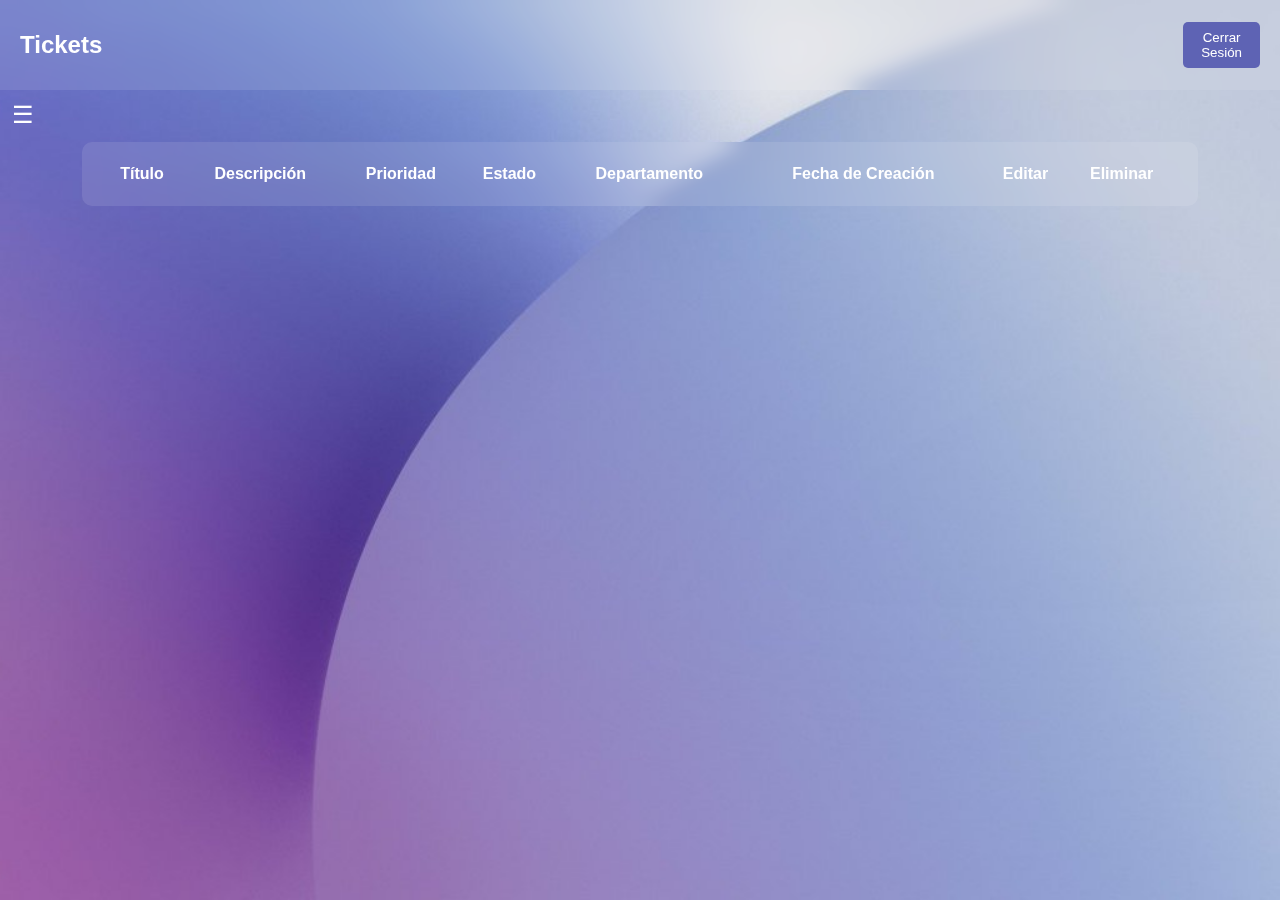
<file: index.html>
<!DOCTYPE html>
<html lang="es">
<head>
    <meta charset="UTF-8">
    <meta http-equiv="X-UA-Compatible" content="IE=edge">
    <meta name="viewport" content="width=device-width, initial-scale=1.0">
    <title>Gestión de Incidencias</title>
    <link rel="stylesheet" href="css/index.css">
</head>
<body>
    <div class="contenedor">
        <nav class="cabecera">
            <div class="titulo">Tickets</div>
            <button class="btnLogOut" onclick="cerrarSesion()">Cerrar Sesión</button>
        </nav>

        <aside class="barraLateral">
            <button class="hamburguesa" onclick="abrirListado()">☰</button>
            <ul id="listaTicketsResueltos" class="sidebar-links">
                <!-- Aquí se insertarán los tickets resueltos dinámicamente -->
            </ul>
            
        </aside>
    
        <div class="contenido">            
            <table id="tablaTickets" class="tabla">
                <thead>
                    <tr>
                        <th>Título</th>
                        <th>Descripción</th>
                        <th>Prioridad</th>
                        <th>Estado</th>
                        <th>Departamento</th>
                        <th>Fecha de Creación</th>
                        <th>Editar</th>
                        <th>Eliminar</th>
                    </tr>
                </thead>
                <tbody id="cuerpoTablaTickets">
                    <!-- Aquí se insertarán las filas dinámicamente -->
                </tbody>
            </table>
        </div>
    </div>
    <script src="js/cargarTicket.js"></script>
    <script src="js/eliminarTicket.js"></script>
    <script src="js/cerrarSesion.js"></script>
    <script>
        function abrirListado() {
            const sidebar = document.querySelector('.barraLateral');
            sidebar.classList.toggle('abierta');
        }
    </script>

    <!-- <script src="js/cargarDatosFicticios.js"></script> -->
  
</body>
</html>
</file>
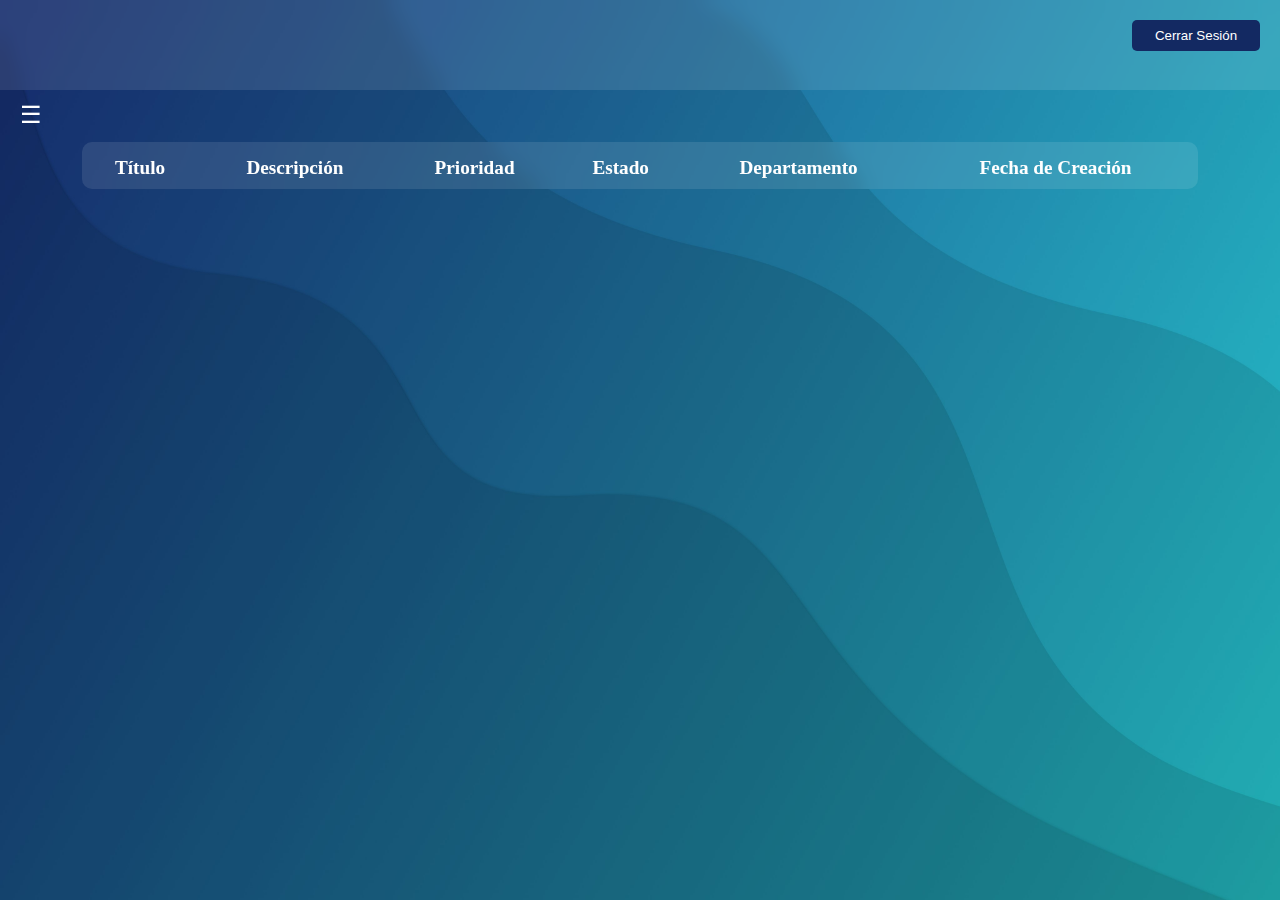
<file: JS/index.html>
<!DOCTYPE html>
<html lang="es">
<head>
    <meta charset="UTF-8">
    <meta http-equiv="X-UA-Compatible" content="IE=edge">
    <meta name="viewport" content="width=device-width, initial-scale=1.0">
    <title>Gestión de Incidencias</title>
    <link rel="stylesheet" href="css/index.css">
    <link rel="stylesheet" href="css/barraLateral.css">
    <link rel="stylesheet" href="css/btnLogOut.css">
    <link rel="icon" type="image/x-icon" href="imagenes/icono.ico">
</head>
<body>
    <div class="contenedor">
        <nav class="cabecera">
            <div class="titulo" id="nombreUsuario"></div>
            <button class="btnLogOut" onclick="cerrarSesion()">Cerrar Sesión</button>
        </nav>

        <aside class="barraLateral">
            <button class="hamburguesa" onclick="abrirListado()">☰</button>
            <h4>Tickets resueltos</h4>
            <ul id="listaTicketsResueltos" class="listaTicketsResueltos">               
                <!-- Aquí se insertarán los tickets resueltos dinámicamente -->
            </ul>
            
        </aside>
    
        <div class="contenido">            
            <table id="tablaTickets" class="tabla">
                <thead>
                    <tr class="filaTitulos">
                        <th>Título</th>
                        <th>Descripción</th>
                        <th>Prioridad</th>
                        <th>Estado</th>
                        <th>Departamento</th>
                        <th>Fecha de Creación</th>
                    </tr>
                </thead>
                <tbody id="cuerpoTablaTickets">
                    <!-- Aquí se insertarán las filas dinámicamente -->
                </tbody>
            </table>
        </div>
    </div>
    <script src="js/cargarTicket.js"></script>
    <script src="js/eliminarTicket.js"></script>
    <script src="js/cerrarSesion.js"></script>
    <script src="js/barraLateral.js"></script>        
    <script src="js/cargarDatosFicticios.js"></script>
</body>
</html>
</file>
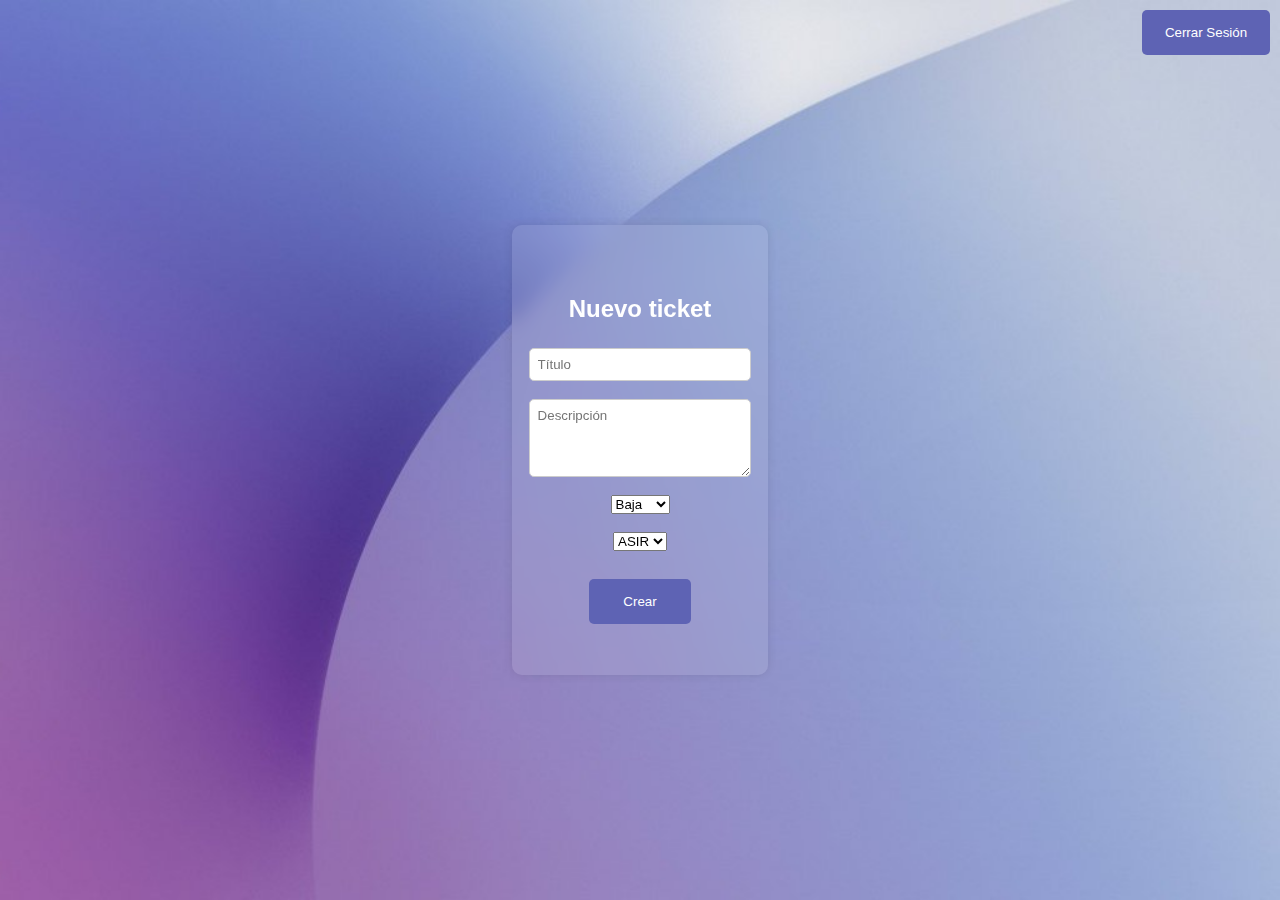
<file: crearTicket.html>
<!DOCTYPE html>
<html lang="es">
<head>
    <meta charset="UTF-8">
    <meta http-equiv="X-UA-Compatible" content="IE=edge">
    <meta name="viewport" content="width=device-width, initial-scale=1.0">
    <title>Crear ticket</title>    
    <link rel="stylesheet" href="css/crearTicket.css">        
</head>
<body>
    <form class="contenedor" id="crearTicket">
        <h2>Nuevo ticket</h2>

        <input type="text" id="titulo" name="titulo" required placeholder="Título">
        <br>
        <textarea id="descripcion" name="descripcion" rows="4" required placeholder="Descripción"></textarea>
        <br>
        <select name="prioridad" id="prioridad" required>
            <option value="Baja" selected>Baja</option>
            <option value="Media">Media</option>
            <option value="Alta">Alta</option>
        </select>
        <br>
        <select name="departamento" id="departamento" required>
            <option value="ASIR" selected>ASIR</option>
            <option value="DAW">DAW</option>
            <option value="DAM">DAM</option>
        </select>
        <br>
        <button type="submit">Crear</button>
    </form>
    <button class="btnLogOut" onclick="cerrarSesion()">Cerrar Sesión</a></button>
    <script type="module" src="js/crearTicket.js"></script>
    <script src="js/cerrarSesion.js"></script>
</body>
</html>
</file>
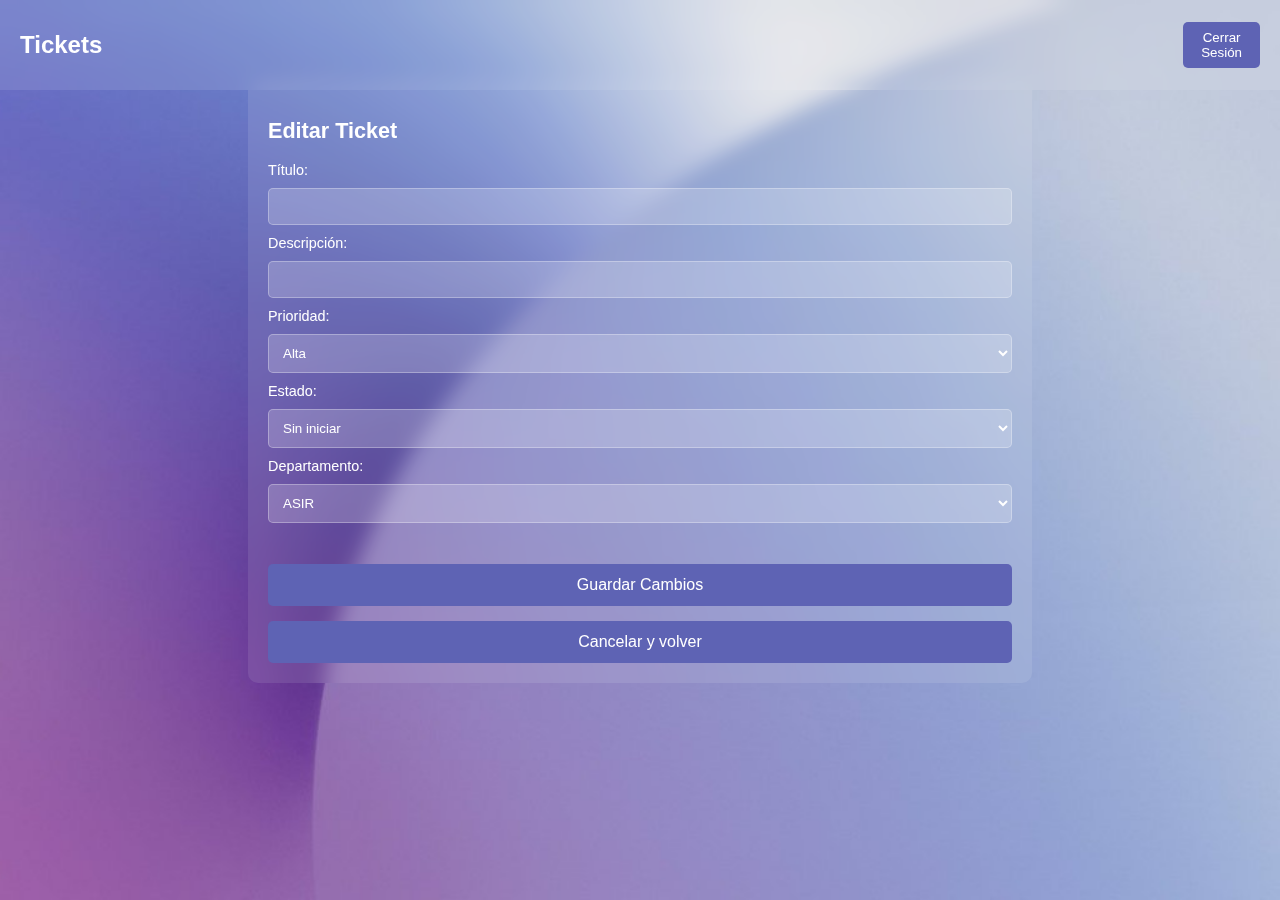
<file: formTicket.html>
<!DOCTYPE html>
<html lang="es">
<head>
    <meta charset="UTF-8">
    <meta http-equiv="X-UA-Compatible" content="IE=edge">
    <meta name="viewport" content="width=device-width, initial-scale=1.0">
    <title>Editar Ticket</title>
    <link rel="stylesheet" href="css/index.css">
</head>
<body>
    <div class="contenedor">
        <nav class="cabecera">
            <div class="titulo">Tickets</div>
            <button class="btnLogOut" onclick="cerrarSesion()">Cerrar Sesión</button>
        </nav>
    
        <div class="contenido">
            <form>            
                <h2>Editar Ticket</h2>
        
                Título: <input type="text" name="titulo">
                <br>
                Descripción: <input type="text" name="descripcion">
                <br>
                Prioridad: 
                <select name="prioridad">
                    <option value="Alta">Alta</option>
                    <option value="Media">Media</option>
                    <option value="Baja">Baja</option>
                </select>
                <br>
                Estado: 
                <select name="estado">
                    <option value="Sin iniciar">Sin iniciar</option>
                    <option value="En progreso">En progreso</option>
                    <option value="Resuelto">Resuelto</option>
                </select>
                <br>
                Departamento: 
                <select name="departamento">
                    <option value="ASIR">ASIR</option>
                    <option value="DAW">DAW</option>
                    <option value="DAM">DAM</option>
                </select>
                <br>
                <br>
                <button type="button" onclick="guardarCambios()">Guardar Cambios</button>
                <button type="button" onclick="cancelarYVolver()">Cancelar y volver</button>
            </form> 
        </div>
    </div>
    <script src="js/cerrarSesion.js"></script>
    <script>
        window.onload = function() {
            // Obtener el ticket desde sessionStorage
            let ticket = JSON.parse(sessionStorage.getItem("ticketToEdit"));

            if (ticket) {
                // Llenar los campos del formulario con los datos del ticket
                document.querySelector('input[name="titulo"]').value = ticket.titulo;
                document.querySelector('input[name="descripcion"]').value = ticket.descripcion;
                document.querySelector('select[name="prioridad"]').value = ticket.prioridad;
                document.querySelector('select[name="estado"]').value = ticket.estado;
                document.querySelector('select[name="departamento"]').value = ticket.departamento;
            } else {
                console.error("No se encontró el ticket para editar.");
            }
        };
    </script>
    <script>
        function guardarCambios() {
            // Obtener el ticket original
            let ticketOriginal = JSON.parse(sessionStorage.getItem("ticketToEdit"));
            let tickets = JSON.parse(localStorage.getItem("tickets")) || [];
            
            // Obtener el nuevo departamento seleccionado
            const nuevoDepartamento = document.querySelector('select[name="departamento"]').value;
            
            // Asignar técnico según el nuevo departamento (como en crearTicket.js)
            let nuevoTecnico;
            switch (nuevoDepartamento) {
                case "DAM":
                    nuevoTecnico = "carol";
                    break;
                case "DAW":
                    nuevoTecnico = "hugo";
                    break;
                case "ASIR":
                    nuevoTecnico = "julio";
                    break;
                default:
                    nuevoTecnico = ticketOriginal.tecnico; // Por si hay un valor inesperado
            }

            // Actualizar datos del ticket
            const ticketActualizado = {
                ...ticketOriginal,
                titulo: document.querySelector('input[name="titulo"]').value,
                descripcion: document.querySelector('input[name="descripcion"]').value,
                prioridad: document.querySelector('select[name="prioridad"]').value,
                estado: document.querySelector('select[name="estado"]').value,
                departamento: nuevoDepartamento,
                tecnico: nuevoTecnico
            };
            
            // Reemplazar el ticket en el array
            const index = tickets.findIndex(t => t.id === ticketOriginal.id);
            tickets[index] = ticketActualizado;
            
            // Guardar y redirigir
            localStorage.setItem("tickets", JSON.stringify(tickets));
            window.location.href = "index.html";
        }

        function cancelarYVolver() {
            window.location.href = "index.html";
        }

    </script>
  
</body>
</html>
</file>
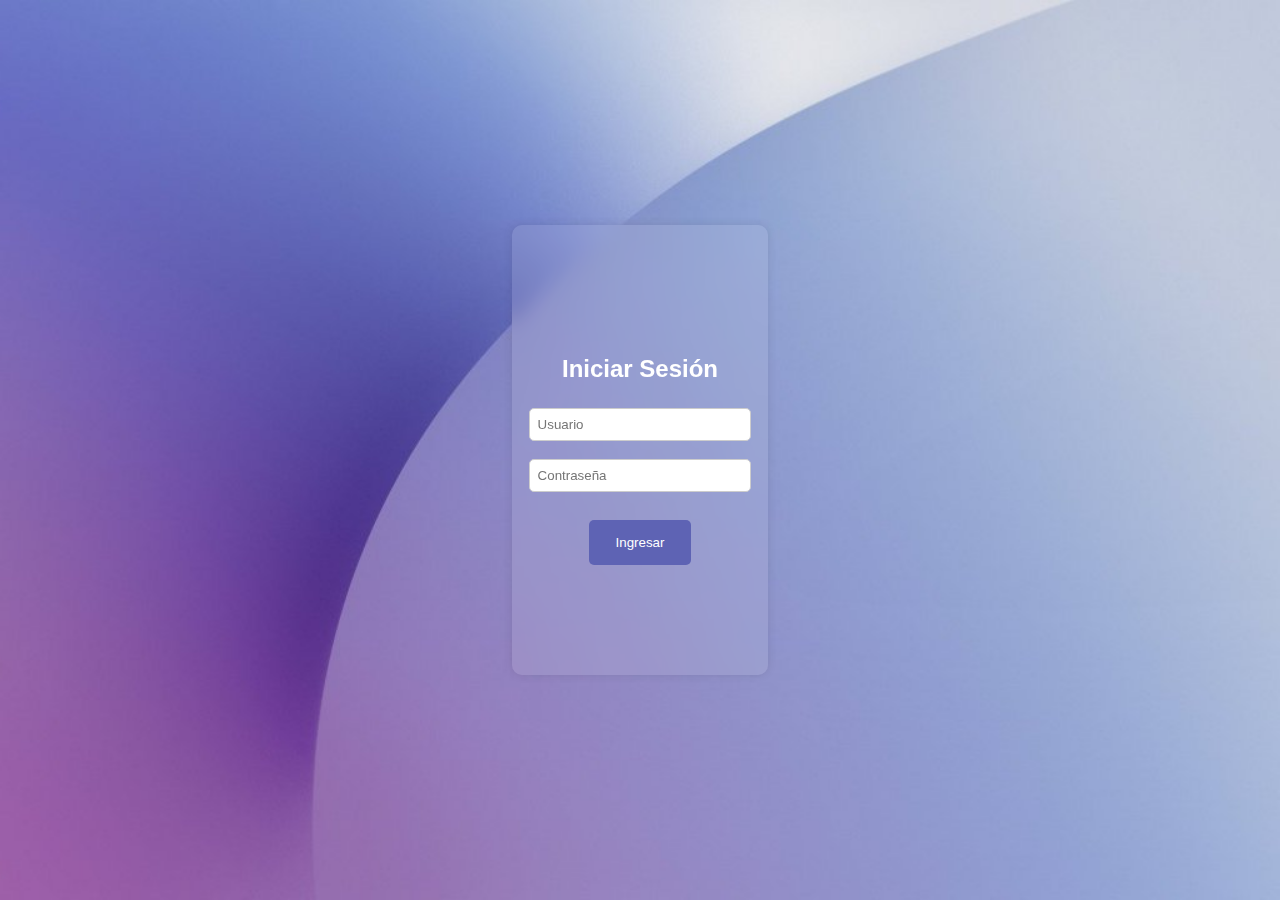
<file: login.html>
<!DOCTYPE html>
<html lang="es">
<head>
    <meta charset="UTF-8">
    <meta name="viewport" content="width=device-width, initial-scale=1.0">
    <title>Login</title>
    <link rel="stylesheet" href="css/login.css">    
</head>
<body>
    <div id="aviso" class="aviso">
        <p>Usuario o contraseña incorrectos</p>
    </div>
    <form class="contenedor" id="loginForm" onsubmit="event.preventDefault(); iniciarSesion();">            
        <h2>Iniciar Sesión</h2>

        <input type="text" id="usuario" required placeholder="Usuario" autocomplete="off">
        <br>
        <input type="password" id="password" required placeholder="Contraseña">
        <br>

        <button type="submit" onclick="iniciarSesion()">Ingresar</button>
    </form>    

    <script type="module" src="./js/comprobarCredenciales.js"></script>
</body>
</html>
</file>
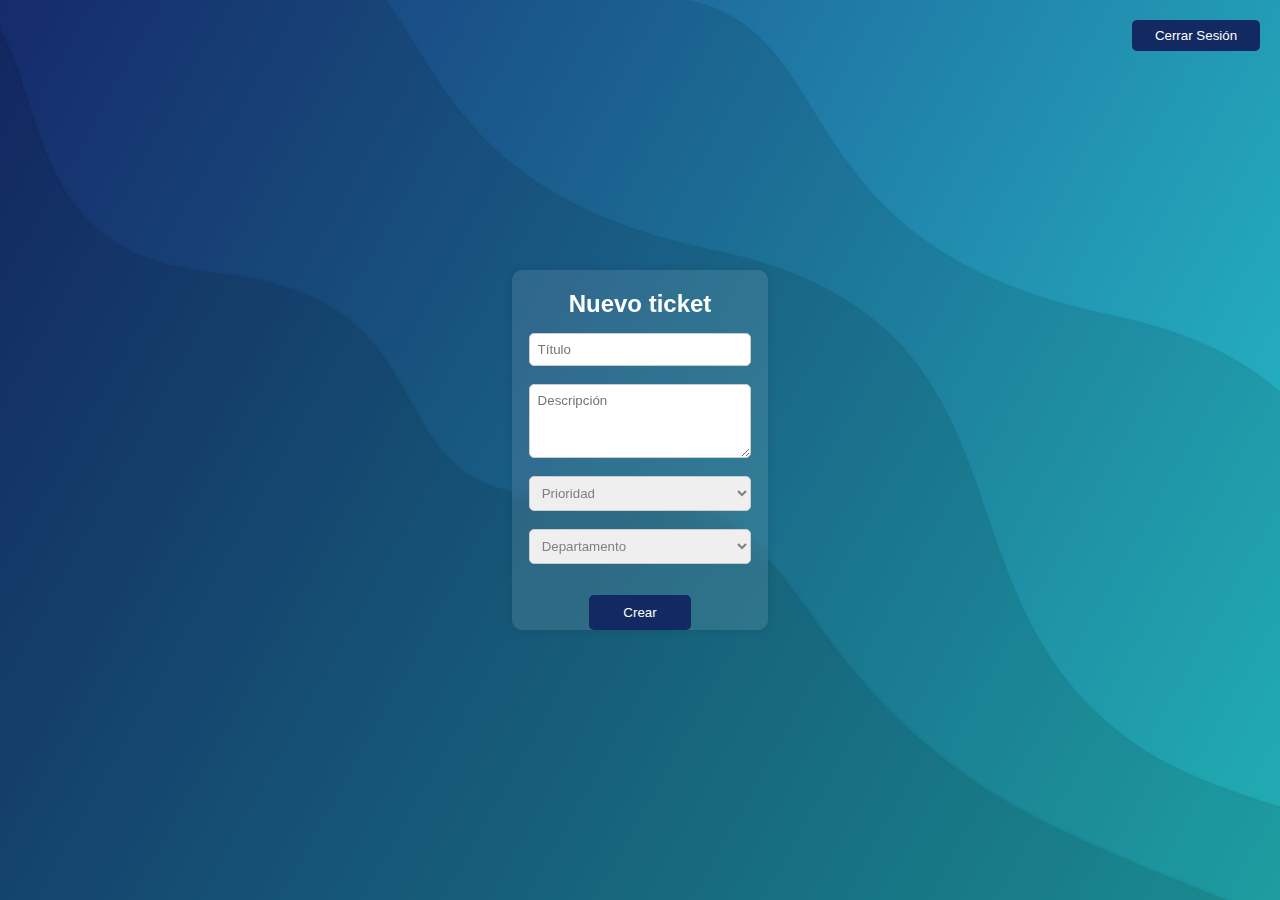
<file: JS/crearTicket.html>
<!DOCTYPE html>
<html lang="es">
<head>
    <meta charset="UTF-8">
    <meta http-equiv="X-UA-Compatible" content="IE=edge">
    <meta name="viewport" content="width=device-width, initial-scale=1.0">
    <title>Crear ticket</title>    
    <link rel="stylesheet" href="css/crearTicket.css">       
    <link rel="stylesheet" href="css/aviso.css">        
    <link rel="stylesheet" href="css/btnLogOut.css">     
    <link rel="icon" type="image/x-icon" href="imagenes/icono.ico">   
</head>
<body>
    <div id="aviso" class="aviso"></div>
    <form class="contenedor" id="crearTicket">
        <h2>Nuevo ticket</h2>

        <input type="text" id="titulo" name="titulo" required placeholder="Título" autocomplete="off">
        <br>
        <textarea id="descripcion" name="descripcion" rows="4" required placeholder="Descripción"></textarea>
        <br>
        <select name="prioridad" id="prioridad" required placeholder="prioridad">
            <option value=0 disabled selected hidden>Prioridad</option>
            <option value="Baja">Baja</option>
            <option value="Media">Media</option>
            <option value="Alta">Alta</option>
        </select>
        <br>
        <select name="departamento" id="departamento" required>
            <option value=0 disabled selected hidden>Departamento</option>
            <option value="ASIR">ASIR</option>
            <option value="DAW">DAW</option>
            <option value="DAM">DAM</option>
        </select>
        <br>
        <button type="submit">Crear</button>
    </form>
    <button class="btnLogOut" onclick="cerrarSesion()">Cerrar Sesión</a></button>


    <script type="module" src="js/crearTicket.js"></script>
    <script src="js/cerrarSesion.js"></script>
</body>
</html>
</file>
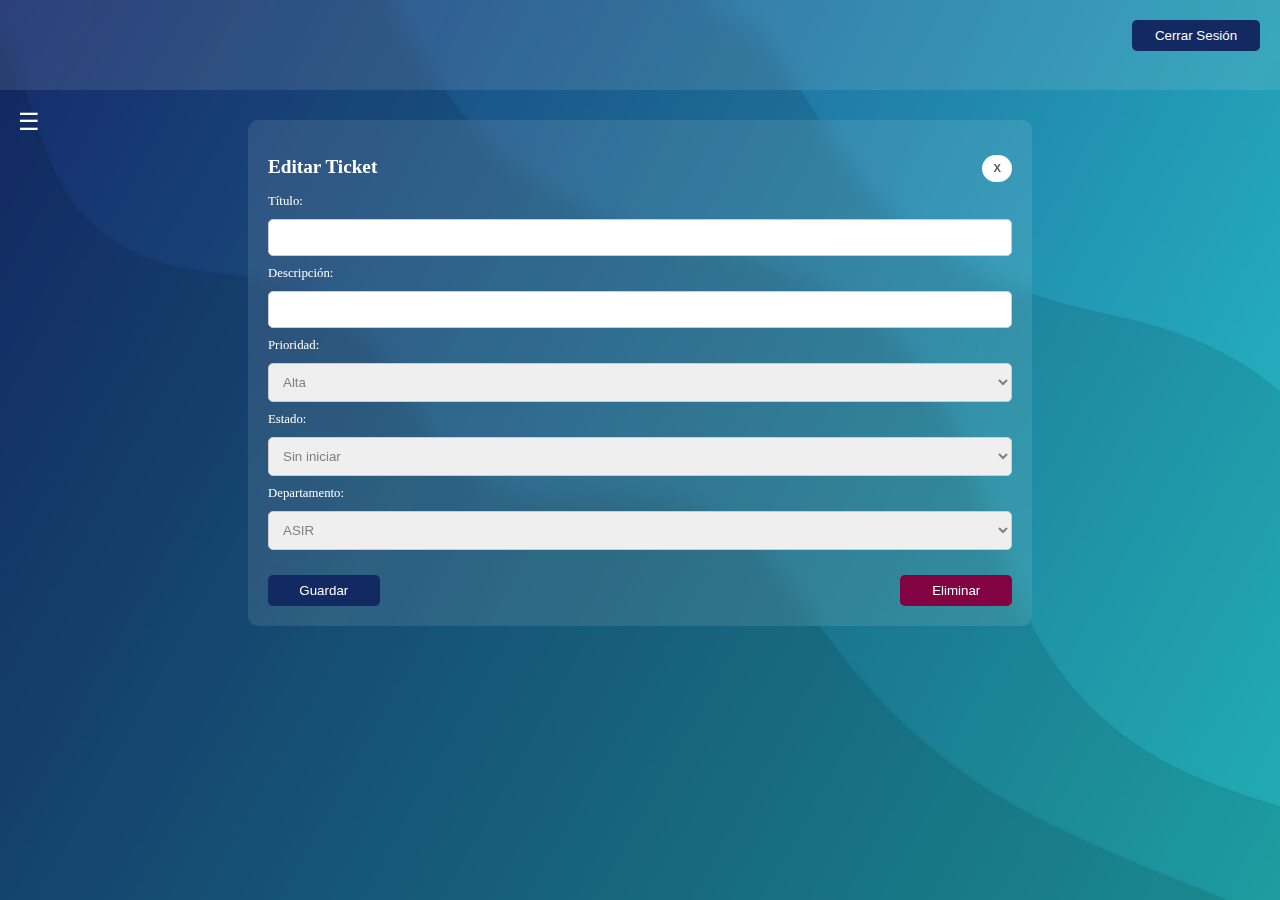
<file: JS/editarTicket.html>
<!DOCTYPE html>
<html lang="es">
<head>
    <meta charset="UTF-8">
    <meta http-equiv="X-UA-Compatible" content="IE=edge">
    <meta name="viewport" content="width=device-width, initial-scale=1.0">
    <title>Editar Ticket</title>
    <link rel="stylesheet" href="css/editarTicket.css">
    <link rel="stylesheet" href="css/barraLateral.css">
    <link rel="stylesheet" href="css/btnLogOut.css">
    <link rel="stylesheet" href="css/aviso.css">
    <link rel="icon" type="image/x-icon" href="imagenes/icono.ico">
</head>
<body>   
    <div id="aviso" class="aviso"></div>
         
    <div class="contenedor">
        <div id="aviso" class="aviso"></div>
        <nav class="cabecera">
            <div class="titulo" id="nombreUsuario"></div>
            <button class="btnLogOut" onclick="cerrarSesion()">Cerrar Sesión</button>
        </nav>
        
        <aside class="barraLateral">
            <button class="hamburguesa" onclick="abrirListado()">☰</button>
            <h4>Tickets</h4>
            <ul id="listaTicketsResueltos" class="listaTicketsResueltos">               
                <!-- Aquí se insertarán los tickets resueltos dinámicamente -->
            </ul>
            
        </aside>

        <div class="contenido">
            <form>    
                <div class="contenedorFlex">
                    <h2>Editar Ticket</h2>
                    <button type="button" class="btnVolver" onclick="cancelarYVolver()">X</button>
                </div>        
                
                <label>Título:</label> 
                <input type="text" name="titulo">
                <br>

                <label>Descripción:</label> 
                <input type="text" class="descripcion" name="descripcion">
                <br>
                 
                <label>Prioridad:</label> 
                <select name="prioridad">
                    <option value="Alta">Alta</option>
                    <option value="Media">Media</option>
                    <option value="Baja">Baja</option>
                </select>
                <br>
                
                <label>Estado:</label> 
                <select name="estado">
                    <option value="Sin iniciar">Sin iniciar</option>
                    <option value="En progreso">En progreso</option>
                    <option value="Resuelto">Resuelto</option>
                </select>
                <br>
                
                <label>Departamento:</label> 
                <select name="departamento">
                    <option value="ASIR">ASIR</option>
                    <option value="DAW">DAW</option>
                    <option value="DAM">DAM</option>
                </select>
                <br>
                <br>
                <div class="contenedorFlex">
                    <button type="button" class="btnGuardar" onclick="guardarCambios()">Guardar</button>  
                    <button type="button" class="btnEliminar" onclick="eliminarTicket()">Eliminar</button>              
                </div> 
            </form> 
        </div>
    </div>    
    <script src="js/cerrarSesion.js"></script>
    <script src="js/listaLateral.js"></script>
    <script src="js/eliminarTicket.js"></script>
    <script src="js/editarTicket.js"></script>
    <script src="js/barraLateral.js"></script>
</body>
</html>
</file>
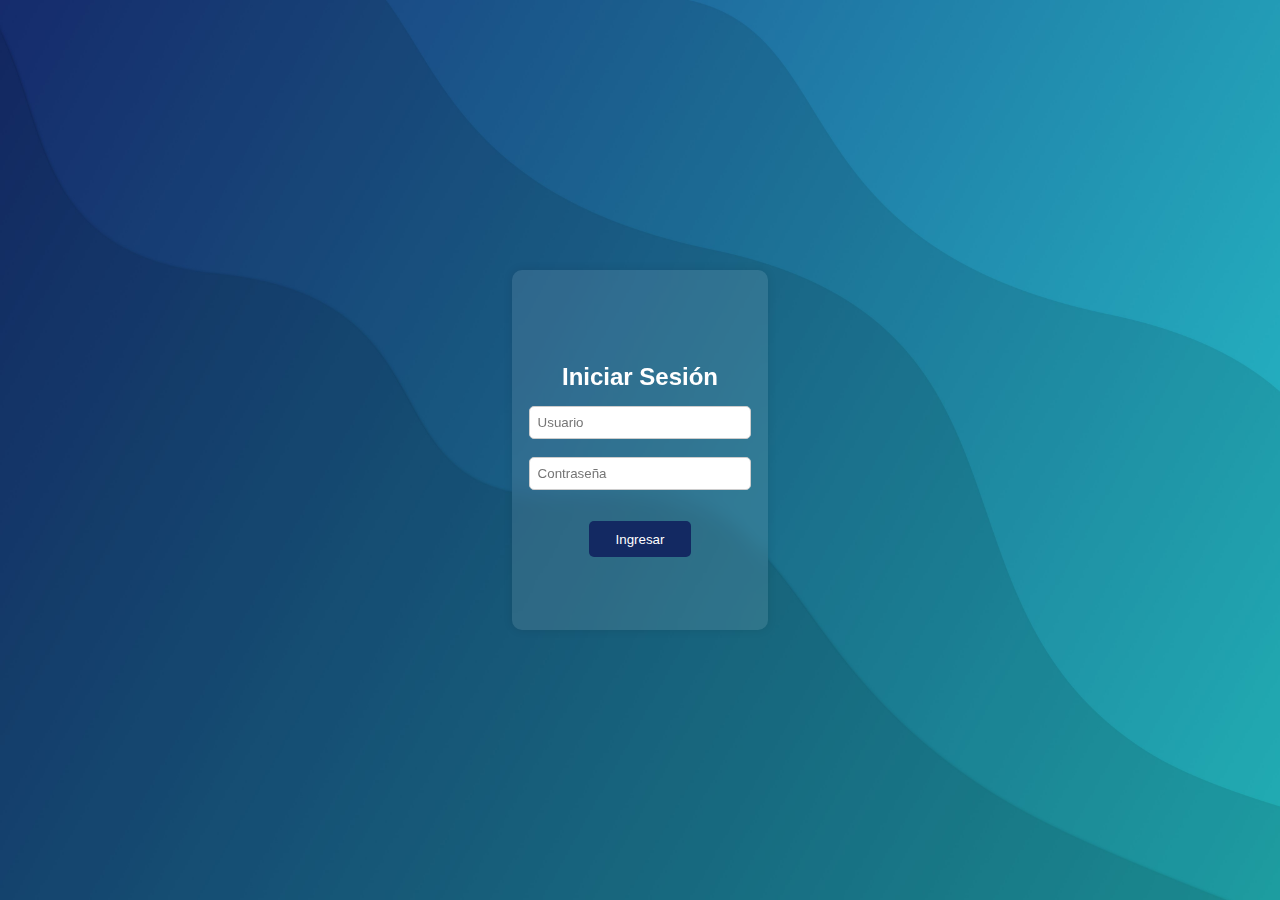
<file: JS/login.html>
<!DOCTYPE html>
<html lang="es">
<head>
    <meta charset="UTF-8">
    <meta name="viewport" content="width=device-width, initial-scale=1.0">
    <title>Login</title>
    <link rel="stylesheet" href="css/login.css">    
    <link rel="stylesheet" href="css/aviso.css">    
    <link rel="icon" type="image/x-icon" href="imagenes/icono.ico">
</head>
<body>
    <div id="aviso" class="aviso"></div>
    
    <form class="contenedor" id="loginForm">            
        <h2>Iniciar Sesión</h2>

        <input type="text" id="usuario" required placeholder="Usuario" autocomplete="off">
        <br>
        <input type="password" id="password" required placeholder="Contraseña">
        <br>

        <button type="submit">Ingresar</button>
    </form>    

    <script type="module" src="./js/comprobarCredenciales.js"></script>
</body>
</html>
</file>
<file: css/index.css>
body {
    margin: 0;
    font-family: Arial, sans-serif;
    background: url('../imagenes/background.jpg') no-repeat center center fixed;
    background-size: cover;
    color: #fff;    
    font-size:0.9rem;
}

.contenedor {
    display: flex;
    min-height: 100vh;
}

.cabecera {
    width: 100%;
    height:10%;
    background: rgba(255, 255, 255, 0.1);
    backdrop-filter: blur(10px);
    display: flex;
    justify-content: space-between;
    align-items: center;
    position: fixed;
    top: 0;
    left: 0;
    z-index: 1000;
}

.cabecera .titulo {
    font-size: 1.5rem;
    font-weight: bold;
    margin: 20px;
}

.barraLateral {
    width: 10%;
    height: 100vh;
    background: rgba(255, 255, 255, 0.1);
    backdrop-filter: blur(10px);
    position: fixed;
    top: 10%;
    left: -10%;
    transition: left 0.3s ease;
}

.barraLateral.abierta {
    left: 0;
}

.barraLateral a {
    color: #fff;
    text-decoration: none;
    font-size: 18px;
}

.hamburguesa {
    background: none;
    border: none;
    color: #fff;
    font-size: 24px;
    cursor: pointer;
    position: absolute;
    right: -40px;
    top: 10px;
}

/* Contenido principal */
.contenido {
    width: 80%;
    padding: 80px 20px 20px;
    flex-grow: 1;
    transition: margin-left 0.3s ease;
}

.barraLateral.abierta ~ .contenido {
    margin-left: 150px;
}

.tabla {
    width:90%;
    background: rgba(255, 255, 255, 0.1);
    backdrop-filter: blur(10px);
    padding: 20px;
    border-radius: 10px;
    margin: 0 auto;
    margin-top: 5%;
}

.tabla h2 {
    margin-top: 0;
}

.tabla label {
    display: block;
    margin-bottom: 5px;
    font-weight: bold;
}
.tabla tr{
    font-size:1rem;
}
.tabla tr:hover{
    background: rgba(255, 255, 255, 0.2);
    color: #fff;
    cursor:pointer;
}

.tabla td{
    width:fit-content;
    text-align:center;
    font-size:0.8rem;    
}
.tabla input,
.tabla textarea,
.tabla select{
    margin:0;
    width: 90%;
    padding: 10px;
    border: none;
    border-radius: 5px;
    background: rgba(255, 255, 255, 0.2);
    color: #fff;
}

.btnLogOut {    
    padding:8px;
    border-radius: 5px;
    width: 6%;
    height:fit-content;
    background-color: #5e63b4;
    color: white;
    border: none;
    cursor: pointer;
    text-align:center;
    text-decoration:none;
    margin:20px;
}
.btnLogOut:hover, .btnLogOut:active  {
    background-color: #3f437b;
    font-size:0.7rem;
}

.contenido form {
    width: 60%;
    margin: 0 auto;
    background: rgba(255, 255, 255, 0.1);
    backdrop-filter: blur(10px);
    padding: 20px;
    border-radius: 10px;
}

.contenido form input[type="text"],
.contenido form select {
    width: 100%;
    padding: 10px;
    margin: 10px 0; /* Mismo margen para todos */
    box-sizing: border-box; /* Evita desbordamiento */
    background: rgba(255, 255, 255, 0.2);
    border: 1px solid rgba(255, 255, 255, 0.3);
    border-radius: 5px;
    color: #fff;
}

.contenido form select option {
    color: #000000;
}



.contenido form button {
    width: 100%;
    padding: 12px;
    background-color: #5e63b4;
    color: white;
    border: none;
    border-radius: 5px;
    cursor: pointer;
    font-size: 1rem;
    margin-top: 15px;
    transition: background 0.3s;
}

.contenido form button:hover {
    background-color: #3f437b;
}

.tabla button {
    padding: 5px 10px;
    border: none;
    border-radius: 3px;
    color: white;
    cursor: pointer;
    transition: background 0.3s;
    background-color: #5e63b4;
}

/* Botón Eliminar */
.tabla button#eliminar {
    background-color: #b45e5e !important; /* Rojo para eliminar */
}

.tabla button:hover {
    opacity: 0.8;
}
</file>
<file: JS/css/index.css>
body {
    margin: 0;
    font-family: Arial, sans-serif;
    background: url('../imagenes/background.jpg') no-repeat center center fixed;
    background-size: cover;
    color: #fff;    
    font-size:1rem;
}

.contenedor {
    display: flex;
    min-height: 100vh;
}

/*#region CABECERA*/
.cabecera {
    width: 100%;
    height:10%;
    background: rgba(255, 255, 255, 0.1);
    backdrop-filter: blur(10px);
    display: flex;
    justify-content: space-between;
    align-items: center;
    position: fixed;
    top: 0;
    left: 0;
    z-index: 10;
}

.cabecera .titulo {
    font-size: 1.5rem;
    font-weight: bold;
    margin: 20px;
}
/*#endregion*/

.contenido {
    width: 80%;    
    padding: 80px 20px 20px;
    flex-grow: 1;
    transition: margin-left 0.3s ease;
}

/*#region TABLA*/
.tabla {
    width:90%;
    background: rgba(255, 255, 255, 0.1);
    backdrop-filter: blur(10px);
    padding: 20px;
    border-radius: 10px;
    margin: 0 auto;
    margin-top: 5%;
    overflow-y: scroll;
    border-collapse: collapse;
}

.tabla h2 {
    margin-top: 0;
}

.tabla label {
    display: block;
    margin-bottom: 5px;
    font-weight: bold;
}
.tabla tr{   
    border-radius: 3px;
    padding: 15px;
}
.tabla tr:not(.filaTitulos):hover{   
    border-radius: 3px;
    background: rgba(255, 255, 255, 0.2);
    cursor:pointer;
}
.tabla th{
    text-align:center;
    font-size:1.2rem;  
    padding: 10px;    
    padding-top: 15px;
    cursor:default;
}
.tabla td{
    width:fit-content;
    text-align:center;
    font-size:0.95rem;  
    padding: 10px;
}
.tabla input,
.tabla textarea,
.tabla select{
    margin:0;
    width: 90%;
    padding: 10px;
    border: none;
    border-radius: 5px;
    background: rgba(255, 255, 255, 0.2);
    color: #fff;
}
/*#endregion */
</file>
<file: JS/css/barraLateral.css>
body {
    font-family: Calibri;
    color: #fff;

    margin: 0;

    background: url('../imagenes/background.jpg') no-repeat center center fixed;
    background-size: cover;
}

.hamburguesa {
    background: none;
    border: none;
    color: #fff;
    font-size: 24px;
    cursor: pointer;
    position: absolute;
    right: -3rem;
    top: 10px;
}
.hamburguesa:active, .hamburguesa:focus{
    outline: none;
}

/*#region BARRA LATERAL*/
.barraLateral {
    width: 20%;
    height: 100vh;
    background: rgba(255, 255, 255, 0.1);
    backdrop-filter: blur(10px);
    position: fixed;
    top: 10%;
    left: -20%;
    transition: left 0.3s ease;    
}

.barraLateral.abierta {
    left: 0;
}

.barraLateral a {
    color: #fff;
    text-decoration: none;
    font-size: 18px;
}

.barraLateral.abierta ~ .contenido {
    margin-left: 250px;
}
/*#endregion */

/*#region SCROLLBAR*/
::-webkit-scrollbar {
    width: 10px;
}
  
/* Fondo */
::-webkit-scrollbar-track {    
    background: rgba(255, 255, 255, 0.1);    
    border-radius: 5px;
}
  
/* Barra */
::-webkit-scrollbar-thumb {
    background: #132962;
    border-radius: 5px;
}
  
/* Barra on hover */
::-webkit-scrollbar-thumb:hover {
    background:  #011035;
}
/*#endregion*/

/*#region LISTA LATERAL*/
h4{
    padding-left: 15%;    
    padding-top: 3%;
    margin: 0;
    font-size: 1.2rem;
    margin: 5%;
}

.listaTicketsResueltos {
    margin-top: 0;
    height: 83%;
    overflow:scroll;
}

.listaTicketsResueltos li {
    font-size: 0.8rem;
    list-style: none;
    padding: 4px;
    margin-bottom: 5px;
}
.listaTicketsResueltos {
    padding-left: 6%;
    padding-top: 2%;
}

.listaTicketsResueltos li:hover{
    background: rgba(255, 255, 255, 0.2);
    border-radius: 3px;
    color: #fff;
    cursor:pointer;
}
/*#endregion*/
</file>
<file: JS/css/btnLogOut.css>
.btnLogOut{
    position:absolute;
    right:0;
    top:0;
}
.btnLogOut {
    padding:8px;
    border-radius: 5px;
    border: none;
    cursor: pointer;
    text-align:center;
    text-decoration:none;    
    height:fit-content;
    background-color:#132962;
    color: white;
    width: 10%;
    margin:20px;
}

.btnLogOut:hover{
    background-color:#011035;
}

.btnLogOut:active {
    background-color: #011035;
    font-size:0.7rem;
}
</file>
<file: css/crearTicket.css>
body{        
    font-family: Arial, sans-serif;
    color: #fff;

    margin: 0;
    height: 100vh;
    
    display: flex;
    justify-content: center;
    align-items: center;
    
    background: url('../imagenes/background.jpg') no-repeat center center fixed;
    background-size: cover;
}

.contenedor {
    height: 50%;
    width: 20%;

    border-radius: 10px;
    box-shadow: 0px 0px 10px rgba(0, 0, 0, 0.1);
    background: rgba(255, 255, 255, 0.1);
    backdrop-filter: blur(10px);

    display: flex;
    flex-wrap: nowrap;
    flex-direction: column;
    justify-content: center;
    align-items: center;
}

h2 {
    margin-bottom:25px;
}

input, textarea {
    width: 80%;
}

input:focus, textarea:focus{    
    outline: none;
    box-shadow: #ccc 0px 2px 8px;
}

input, textarea, button {    
    padding:8px;
    font-family: Arial, sans-serif;
    border: 1px solid #ccc;
    border-radius: 5px;
}
button {
    margin-top: 10px;
    width: 40%;
    height: 10%;
    background-color: #5e63b4;
    color: white;
    border: none;
    cursor: pointer;
}
button:hover, button:active  {
    background-color: #3f437b;
    font-size:0.7rem;
}
a{
    text-decoration:none;
    color:white
}
.btnLogOut{
    position:absolute;
    right:0;
    top:0;
    margin-right:10px;
    width:10%;
    height:5%;
}
</file>
<file: css/login.css>
body{        
    font-family: Arial, sans-serif;
    color: #fff;

    margin: 0;
    height: 100vh;
    
    display: flex;
    justify-content: center;
    align-items: center;
    
    background: url('../imagenes/background.jpg') no-repeat center center fixed;
    background-size: cover;
}

.contenedor {
    height: 50%;
    width: 20%;

    border-radius: 10px;
    box-shadow: 0px 0px 10px rgba(0, 0, 0, 0.1);
    background: rgba(255, 255, 255, 0.1);
    backdrop-filter: blur(10px);

    display: flex;
    flex-wrap: nowrap;
    flex-direction: column;
    justify-content: center;
    align-items: center;
}

h2 {
    margin-bottom:25px;
}

input {
    width: 80%;
}

input:focus{    
    outline: none;
    box-shadow: #ccc 0px 2px 8px;
}

input, button {    
    padding:8px;
    border: 1px solid #ccc;
    border-radius: 5px;
}
button {
    margin-top: 10px;
    width: 40%;
    height: 10%;
    background-color: #5e63b4;
    color: white;
    border: none;
    cursor: pointer;
}
button:hover, button:active  {
    background-color: #3f437b;
    font-size:0.7rem;
}

.aviso {
    border-radius: 10px;
    box-shadow: 0px 0px 10px rgba(0, 0, 0, 0.1);
    background: rgba(255, 255, 255, 0.1);
    backdrop-filter: blur(10px);

    padding: 15px;
    position: absolute;
    top: 0;

    opacity: 0;
    transition: opacity 10s ease-in-out;
    visibility: hidden;    
    display: none;
}

.avisoVisible {
    opacity: 1;
    transition: opacity 10s ease-in-out;
    visibility: visible;    
    display: block;
}
</file>
<file: JS/css/crearTicket.css>
body{        
    font-family: Arial, sans-serif;
    color: #fff;

    margin: 0;
    height: 100vh;
    
    display: flex;
    justify-content: center;
    align-items: center;
    
    background: url('../imagenes/background.jpg') no-repeat center center fixed;
    background-size: cover;
}

.contenedor {
    height: 65%;
    width: 20%;

    border-radius: 10px;
    box-shadow: 0px 0px 10px rgba(0, 0, 0, 0.1);
    background: rgba(255, 255, 255, 0.1);
    backdrop-filter: blur(10px);

    display: flex;
    flex-wrap: nowrap;
    flex-direction: column;
    justify-content: center;
    align-items: center;
}

h2 {
    margin-bottom:6%;
}

select{
    color: gray;
    width: 87%;
}

input, textarea{
    width: 80%;
}

input:focus, textarea:focus, select:focus{    
    outline: none;
    box-shadow: #ccc 0px 2px 8px;
}

input, textarea, button, select{    
    padding:8px;
    font-family: Arial, sans-serif;
    border: 1px solid #ccc;
    border-radius: 5px;
}

button {
    margin-top: 5%;
    width: 40%;
    height: 7%;
    background-color: #132962;
    color: white;
    border: none;
    cursor: pointer;
}
button:hover {
    background-color:#011035;
}

button:active  {
    background-color:#011035;
    font-size:0.7rem;
}

@media (min-height: 768px) {
    .contenedor {
        height: 40%;
    }
    button {
        height: 10%;
    }
}

@media (min-height: 1080px) {
    .contenedor {
        height: 30%;
    }
    button {
        height: 10%;
    }
}
</file>
<file: JS/css/aviso.css>
.aviso {
    border-radius: 10px;
    box-shadow: 0px 0px 10px rgba(0, 0, 0, 0.1);
    background: rgba(255, 255, 255, 0.1);
    backdrop-filter: blur(10px);

    padding: 15px;
    position: absolute;
    top: 0;
    left: 40%;
    opacity: 0;
    transition: opacity 10s ease-in-out;
    visibility: hidden;    
    display: none;
}

.avisoVisible {
    opacity: 1;
    transition: opacity 10s ease-in-out;
    visibility: visible;    
    display: block;
    z-index: 1000;
}
</file>
<file: JS/css/editarTicket.css>
body {
    font-family: Arial, sans-serif;
    color: #fff;

    margin: 0;

    background: url('../imagenes/background.jpg') no-repeat center center fixed;
    background-size: cover;
}

.contenedor {
    display: flex;
    min-height: 100vh;
}

.contenido {
    width: 80%;
    padding: 120px 20px 20px;
    flex-grow: 1;
    transition: margin-left 0.3s ease;
}

/*#region CABECERA*/
.cabecera {
    width: 100%;
    height:10%;
    background: rgba(255, 255, 255, 0.1);
    backdrop-filter: blur(10px);
    display: flex;
    justify-content: space-between;
    align-items: center;
    position: fixed;
    top: 0;
    left: 0;
}

.cabecera .titulo {
    font-size: 1.5rem;
    font-weight: bold;
    margin: 20px;
}
/*#endregion*/

/*#region BOTONES*/
button {
    padding:8px;
    border-radius: 5px;
    border: none;
    cursor: pointer;
    text-align:center;
    text-decoration:none;    
    height:fit-content;
    background-color: #132962;
    color: white;
    width: 15%; 
}

.btnGuardar:hover {
    background-color: #011035;
}
.btnGuardar:active {
    background-color: #011035;
    font-size:0.7rem;
}

.btnVolver{
    width: 4%;
    padding: 1%;
    font-size:0.7rem;
    border-radius: 1000px;
    background-color: #fff;
    color: #585858;
    margin-top: 2%;
    font-weight: 800;
}

.btnVolver:hover  { 
    background-color: #585858;
    color: #fff;
}

.btnVolver:active  { 
    padding: 1.2%;  
    font-weight: 100;
}

.btnEliminar{
    background-color: #810342
}
.btnEliminar:hover{
    background-color: #521b30;
}

.btnEliminar:active{
    background-color: #4c0d2d;
    font-size:0.7rem;
}
/*#endregion*/

/*#region FORMULARIO*/
.contenido form {
    width: 60%;
    margin: 0 auto;
    background: rgba(255, 255, 255, 0.1);
    backdrop-filter: blur(10px);
    padding: 20px;
    border-radius: 10px;
    font-size: 0.8rem;
}
.contenido .contenedorFlex{
    display: inline-flex;
    justify-content: space-between;
    width: 100%;
}

input,
select {
    width: 100%;
    padding: 10px;
    margin: 10px 0; /* Mismo margen para todos */
    box-sizing: border-box; /* Evita desbordamiento */
    color: grey;
    border-radius: 5px;
    border: 1px solid #ccc;
    font-family: Arial, sans-serif;
}

select{
    color: gray;
}

input:focus, select:focus{  
    outline: none;
    box-shadow: #ccc 0px 2px 8px;
}

/*#endregion*/
</file>
<file: JS/css/login.css>
body{        
    font-family: Arial, sans-serif;
    color: #fff;

    margin: 0;
    height: 100vh;
    
    display: flex;
    justify-content: center;
    align-items: center;
    
    background: url('../imagenes/background.jpg') no-repeat center center fixed;
    background-size: cover;
}

.contenedor {
    height: 50%;
    width: 20%;

    border-radius: 10px;
    box-shadow: 0px 0px 10px rgba(0, 0, 0, 0.1);
    background: rgba(255, 255, 255, 0.1);
    backdrop-filter: blur(10px);

    display: flex;
    flex-wrap: nowrap;
    flex-direction: column;
    justify-content: center;
    align-items: center;
}

h2 {
    margin-bottom:6%;
}

input {
    width: 80%;
}

input:focus{    
    outline: none;
    box-shadow: #ccc 0px 2px 8px;
}

input, button{    
    padding:8px;
    border: 1px solid #ccc;
    border-radius: 5px;
}

button {
    margin-top: 5%;
    width: 40%;
    height: 10%;
    background-color: #132962;
    color: white;
    border: none;
    cursor: pointer;
}
button:hover  {
    background-color: #011035;
}

button:active  {
    background-color: #011035;
    font-size:0.7rem;
}

@media (min-height: 768px) {
    .contenedor {
        height: 40%;
    }
    button {
        height: 10%;
    }
}

@media (min-height: 1080px) {
    .contenedor {
        height: 30%;
    }
    button {
        height: 10%;
    }
}
</file>
